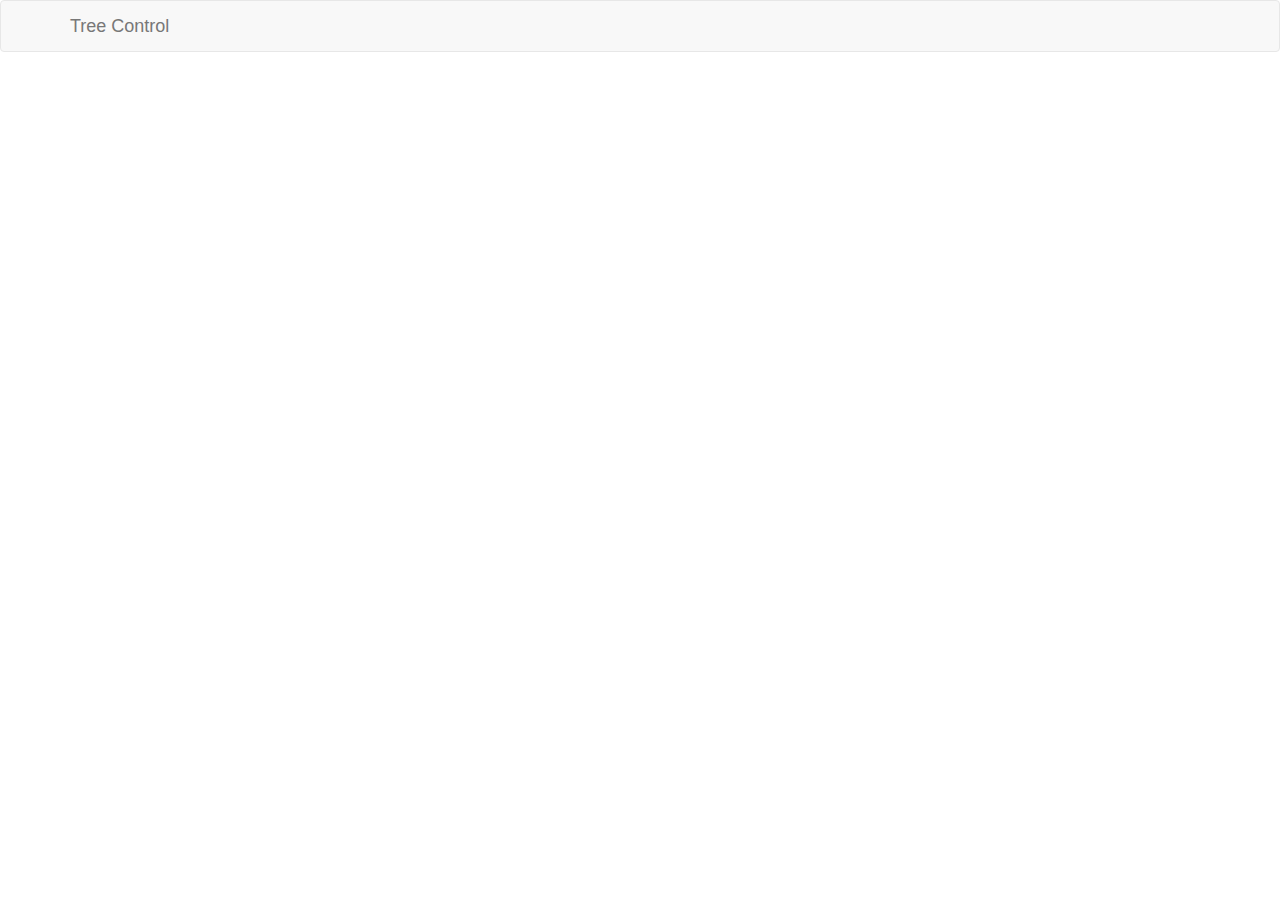
<file: index.html>
<!DOCTYPE html>
<html lang="en-us" ng-app="treeSample">
  <head>
    <title>Tree Control</title>
    <meta http-equiv="X-UA-Compatible" content="IE=Edge">
    <meta charset="UTF-8">
    <link rel="stylesheet"
					href="//netdna.bootstrapcdn.com/bootstrap/3.2.0/css/bootstrap.min.css" />
    <link rel="stylesheet" type="text/css" href="css/styles.css">
    <script src="//code.angularjs.org/1.5.8/angular.min.js"></script>
    <script src="//code.angularjs.org/1.5.8/angular-route.min.js"></script>
    <script src="//code.angularjs.org/1.5.8/angular-sanitize.min.js"></script>
		<script src="//code.angularjs.org/1.5.8/angular-animate.min.js"></script>
  	<script src="//code.angularjs.org/1.5.8/angular-resource.min.js"></script>
		<script src="//angular-ui.github.io/bootstrap/ui-bootstrap-tpls-2.1.3.js"></script>
    <script src="app.js"></script>
		<script src="lib/angular-tree-control.js"></script>
  </head>

  <body>
    <header>
      <nav class="navbar navbar-default">
        <div class="container">
          <div class="navbar-header">
            <a class="navbar-brand">Tree Control</a>
          </div>
        </div>
      </nav>
    </header>
    <div class="container">
      <div ng-view></div>
    </div>
	</body>
</html>
</file>
<file: css/styles.css>
treecontrol {
    /* prevent user selection */
    -moz-user-select: -moz-none;
    -khtml-user-select: none;
    -webkit-user-select: none;
    -ms-user-select: none;
    user-select: none;

    /* default */
    font-family: Verdana, Helvetica, Arial, sans-serif;
    font-size:13px;
    color: #555;
    text-decoration: none;
}

treecontrol ul {
    margin: 0;
    padding: 0;
    list-style: none;
    border: none;
    overflow: hidden;
}

treecontrol li {
    position: relative;
    padding: 0 0 0 20px;
    line-height: 20px;
}

treecontrol li.tree-expanded i.tree-leaf-head, treecontrol li.tree-collapsed i.tree-leaf-head {display:none;}
treecontrol li.tree-expanded i.tree-branch-head, treecontrol li.tree-collapsed i.tree-branch-head {display:inline;}
treecontrol li.tree-leaf i.tree-branch-head {display:none;}
treecontrol li.tree-leaf i.tree-leaf-head {display:inline;}

treecontrol li i.tree-branch-head {
    cursor: pointer;
}

treecontrol li .tree-label {
    cursor: pointer;
    display: inline;
}

treecontrol li .tree-unselectable {
    cursor: not-allowed;
}

treecontrol.tree-classic li.tree-expanded i.tree-branch-head {
    padding: 1px 10px;
    background: url("../images/folder.png") no-repeat;
}

treecontrol.tree-classic li.tree-collapsed i.tree-branch-head {
    padding: 1px 10px;
    background: url("../images/folder-closed.png") no-repeat;
}

treecontrol.tree-classic li.tree-leaf i.tree-leaf-head {
    padding: 1px 10px;
    background: url("../images/file.png") no-repeat;
}

treecontrol.tree-classic li .tree-selected {
    background-color: #aaddff;
    font-weight: bold;
}

treecontrol.tree-classic li .tree-unselectable {
    color: #ddd;
}

treecontrol.tree-light li.tree-expanded i.tree-branch-head {
    padding: 1px 10px;
    background: url("../images/node-opened-2.png") no-repeat;
}

treecontrol.tree-light li.tree-collapsed i.tree-branch-head {
    padding: 1px 10px;
    background: url("../images/node-closed-2.png") no-repeat;
}

treecontrol.tree-light li.tree-leaf i.tree-leaf-head {
    padding: 1px 10px;
    width: 16px; height: 16px;
    background: none no-repeat;
}

treecontrol.tree-light li .tree-selected {
    font-weight: bold;
}

treecontrol.tree-light li .tree-unselectable {
    color: #ddd;
}

treecontrol.tree-dark li.tree-expanded i.tree-branch-head {
    padding: 1px 10px;
    background: url("../images/node-opened-light.png") no-repeat;
}

treecontrol.tree-dark li.tree-collapsed i.tree-branch-head {
    padding: 1px 10px;
    background: url("../images/node-closed-light.png") no-repeat;
}

treecontrol.tree-dark li.tree-leaf i.tree-leaf-head {
    padding: 1px 10px;
    width: 16px; height: 16px;
    background: none no-repeat;
}

treecontrol.tree-dark li .tree-selected {
    font-weight: bold;
}

treecontrol.tree-dark li .tree-unselectable {
    color: #777;
}

treecontrol.tree-dark {
    color: #ddd;
}

treecontrol.tree-boot {
    color: #428bca;
    font-family: inherit;
    font-size: inherit;
}

treecontrol.tree-boot > ul > li {
    padding: 0;
}

treecontrol.tree-boot li > .tree-label {
    display: block;
    padding: 3px 0;
    border-radius: 4px;
}

treecontrol.tree-boot i.tree-branch-head,
treecontrol.tree-boot i.tree-leaf-head {
    float: left;
    height: 16px;
    margin: 5px;
}

treecontrol.tree-boot li.tree-expanded i.tree-branch-head {
    padding: 1px 10px;
    background: url("../images/folder.png") no-repeat;
}

treecontrol.tree-boot li.tree-collapsed i.tree-branch-head {
    padding: 1px 10px;
    background: url("../images/folder-closed.png") no-repeat;
}

treecontrol.tree-boot li.tree-leaf i.tree-leaf-head {
    padding: 1px 10px;
    background: url("../images/file.png") no-repeat;
}

treecontrol.tree-boot .tree-label.tree-selected,
treecontrol.tree-boot .tree-label.tree-selected:hover {
    color: #fff;
    background-color: #428bca;
}

treecontrol.tree-boot .tree-label:hover {
    background-color: #eee;
}
</file>
